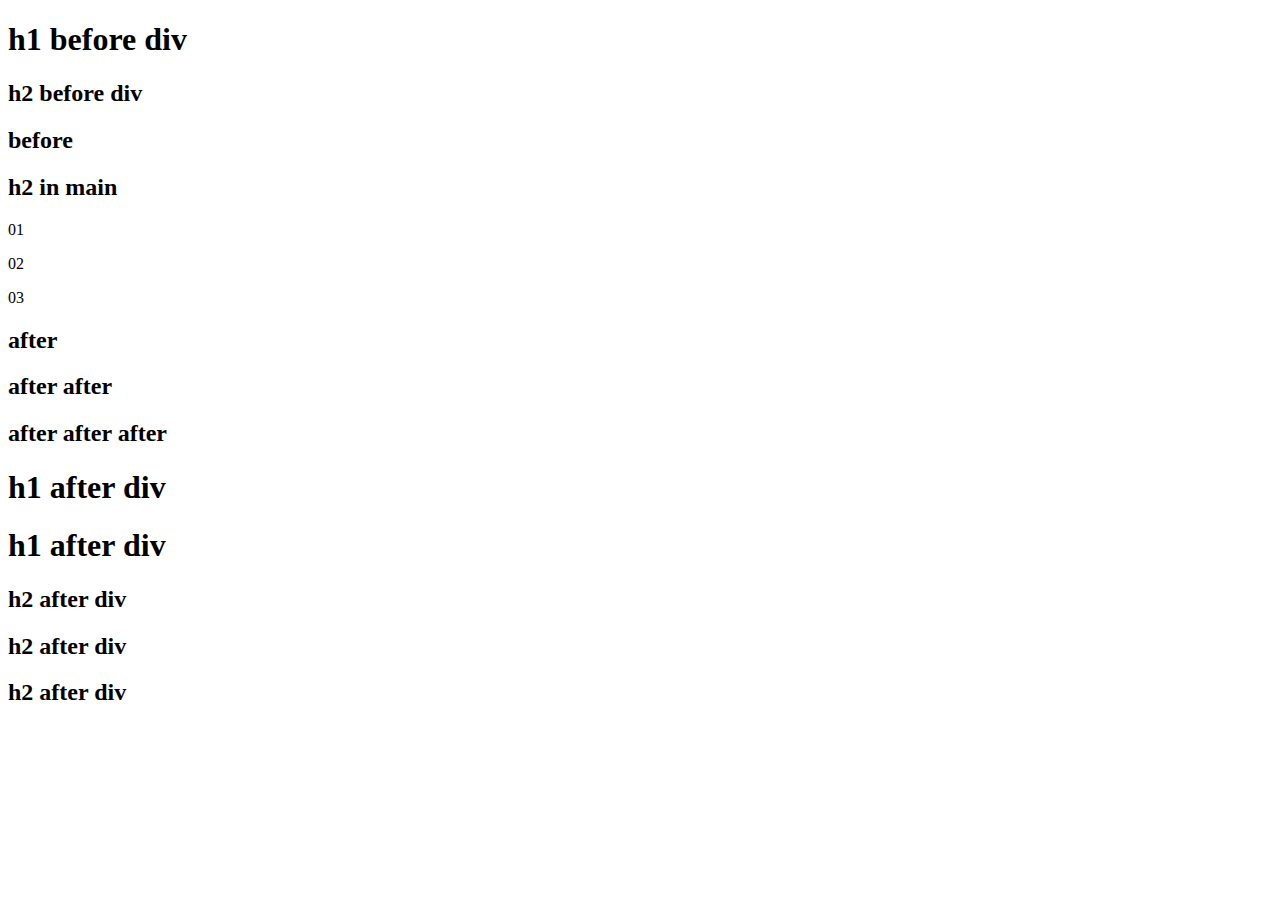
<file: golang-web-dev-master/000_temp/06_html/index.html>
<!DOCTYPE html>
<html lang="en">
<head>
    <meta charset="UTF-8">
    <title>Title</title>
    <style>
        /*div + h1 {color: red;} !*SIBLING first following*!*/
        /*div ~ h2 {color: orange;} !*SIBLING all following*!*/
        /*div > h2 {color: deeppink;} !*CHILDREN first level*!*/
        /*div h2 {color: deeppink;} !*CHILDREN all levels*!*/
    </style>
</head>
<body>
<h1>h1 before div</h1>
<h2>h2 before div</h2>
<div>
    <h2>before</h2>
    <main><h2>h2 in main</h2></main>
    <p>01</p>
    <p>02</p>
    <p>03</p>
    <h2>after</h2>
    <h2>after after</h2>
    <h2 id="test">after after after</h2>
</div>
<h1>h1 after div</h1>
<h1>h1 after div</h1>
<h2>h2 after div</h2>
<h2>h2 after div</h2>
<h2>h2 after div</h2>
</body>
</html>
</file>
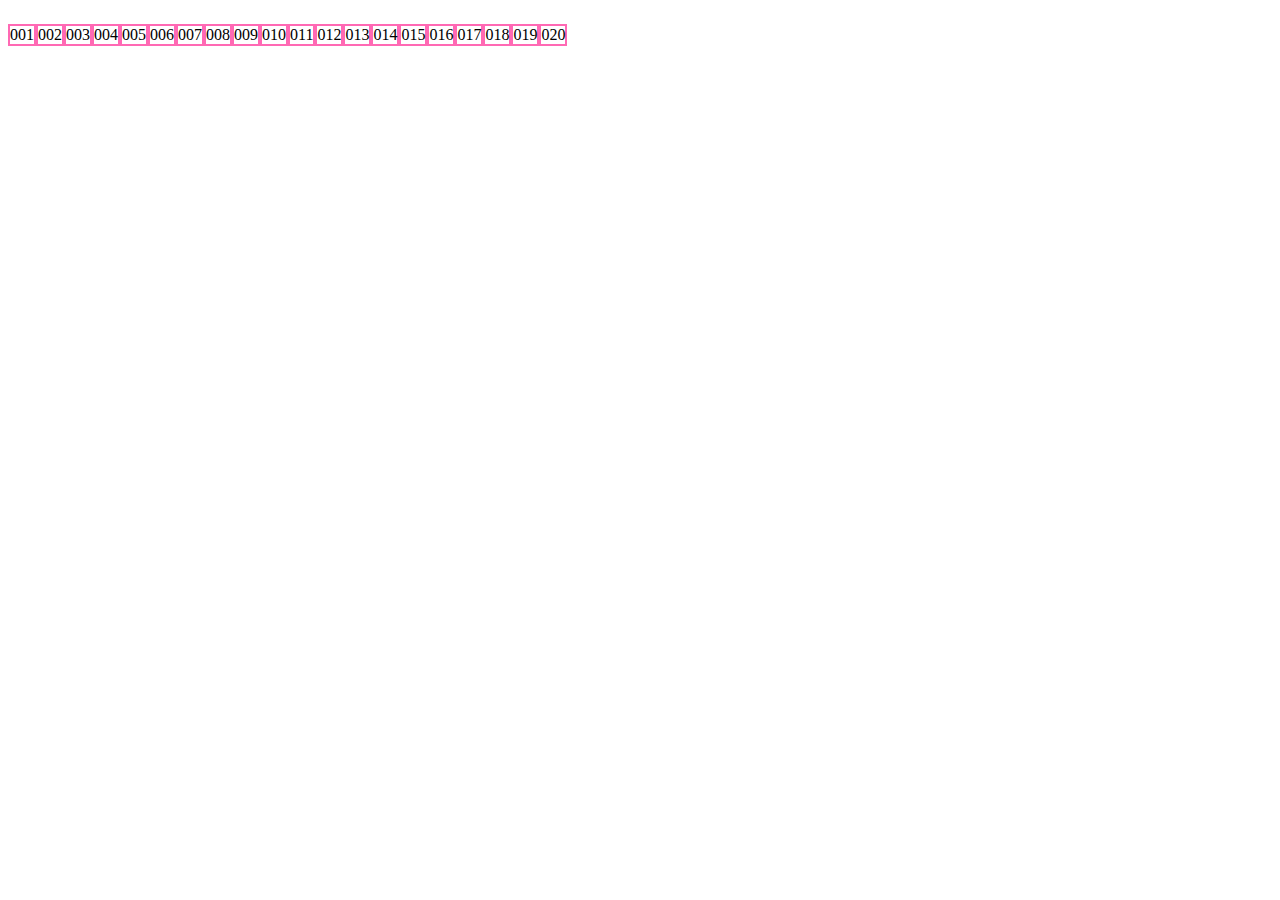
<file: golang-web-dev-master/000_temp/08_flexbox/index.html>
<!DOCTYPE html>
<html lang="en">
<head>
    <meta charset="UTF-8">
    <title>Title</title>
    <link rel="stylesheet" href="main.css">
</head>
<body>

<div class="container">
    <p>001</p><p>002</p><p>003</p><p>004</p><p>005</p><p>006</p><p>007</p><p>008</p><p>009</p><p>010</p><p>011</p><p>
    012</p><p>013</p><p>014</p><p>015</p><p>016</p><p>017</p><p>018</p><p>019</p><p>020</p>
</div>

</body>
</html>
</file>
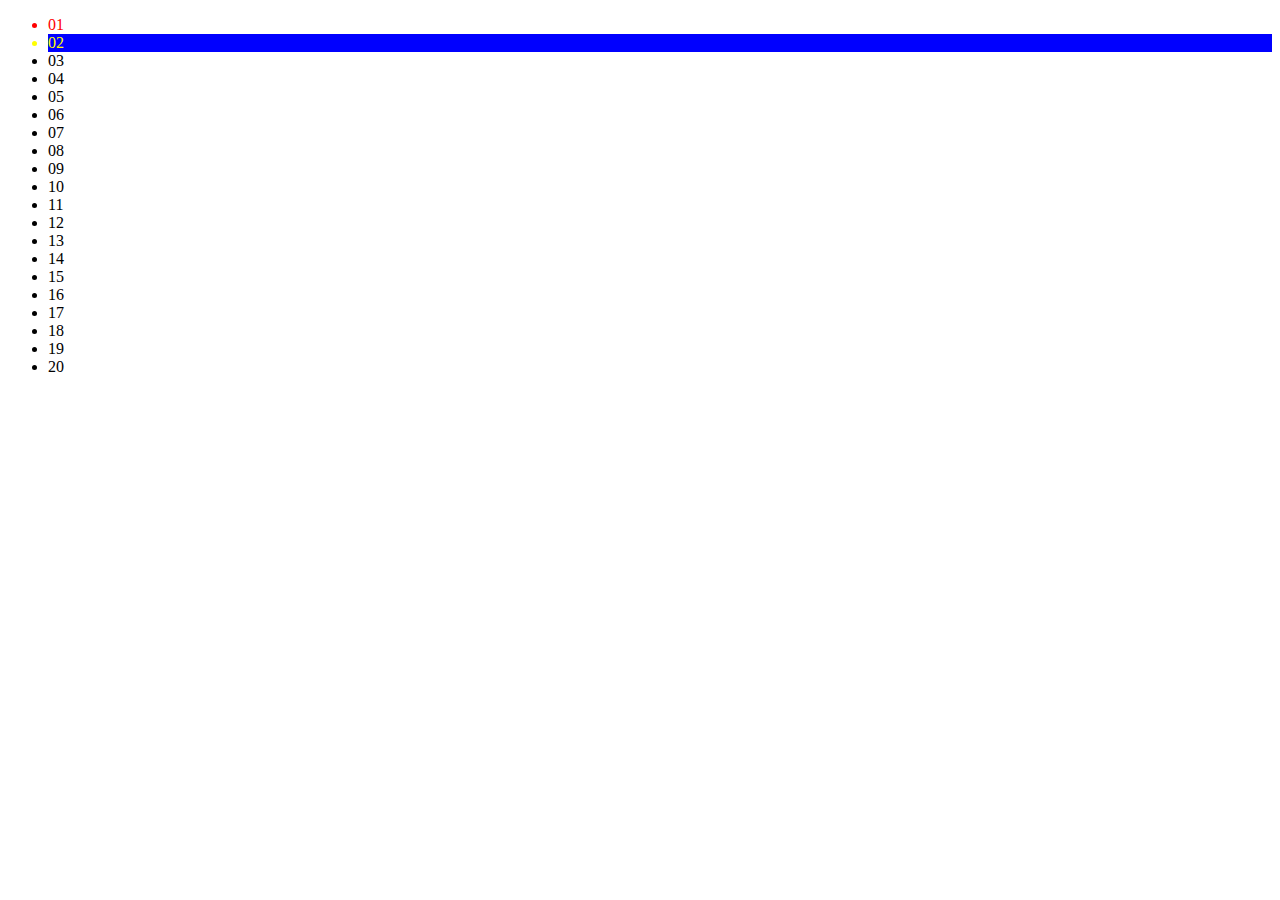
<file: golang-web-dev-master/000_temp/09_child/index.html>
<!DOCTYPE html>
<html lang="en">
<head>
    <meta charset="UTF-8">
    <title>Title</title>
    <link rel="stylesheet" href="main.css">
</head>
<body>
<ul>
    <li>01</li>
    <li>02</li>
    <li>03</li>
    <li>04</li>
    <li>05</li>
    <li>06</li>
    <li>07</li>
    <li>08</li>
    <li>09</li>
    <li>10</li>
    <li>11</li>
    <li>12</li>
    <li>13</li>
    <li>14</li>
    <li>15</li>
    <li>16</li>
    <li>17</li>
    <li>18</li>
    <li>19</li>
    <li>20</li>
</ul>
</body>
</html>
</file>
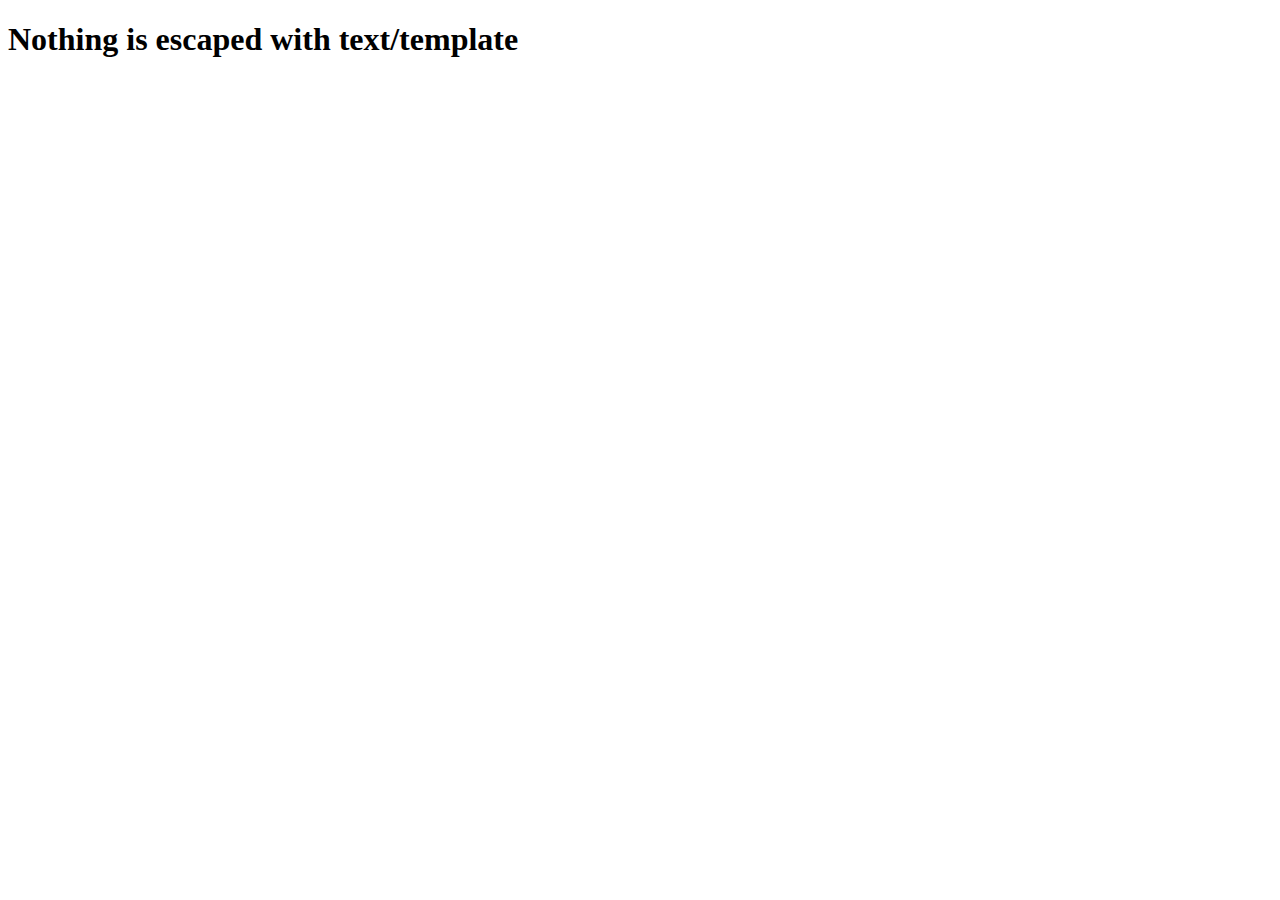
<file: golang-web-dev-master/012_xss/01_text-template_no-escaping/index.html>
<!DOCTYPE html>
<html lang="en">
<head>
    <meta charset="UTF-8">
    <title>Nothing Escaped</title>
</head>
    <body>
        <h1>Nothing is escaped with text/template</h1>
        <script>alert("Yow!");</script>
    </body>
</html>
</file>
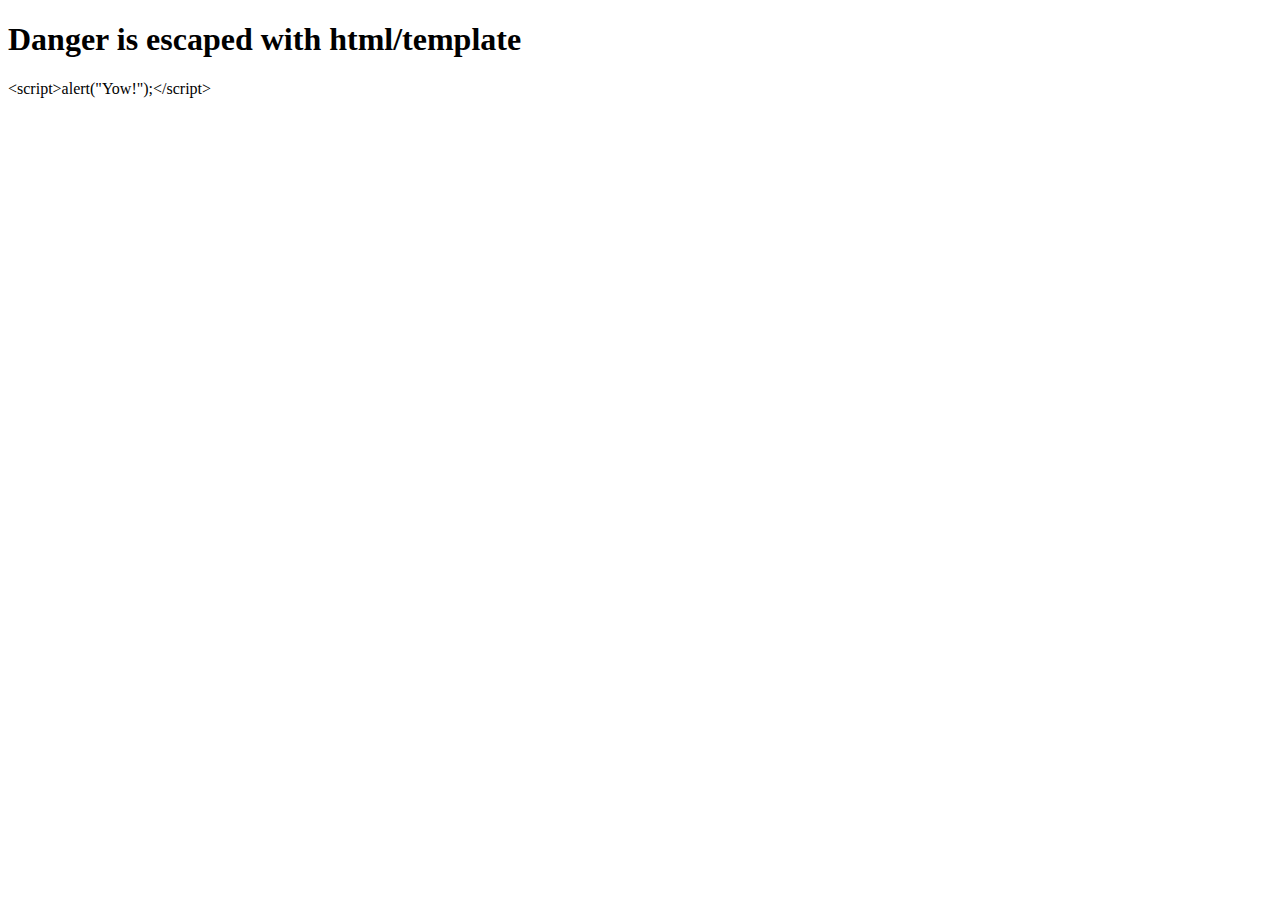
<file: golang-web-dev-master/012_xss/02_html-template_escaping/index.html>
<!DOCTYPE html>
<html lang="en">
<head>
    <meta charset="UTF-8">
    <title>Escaped</title>
</head>
    <body>
        <h1>Danger is escaped with html/template</h1>
        &lt;script&gt;alert(&#34;Yow!&#34;);&lt;/script&gt;
    </body>
</html>
</file>
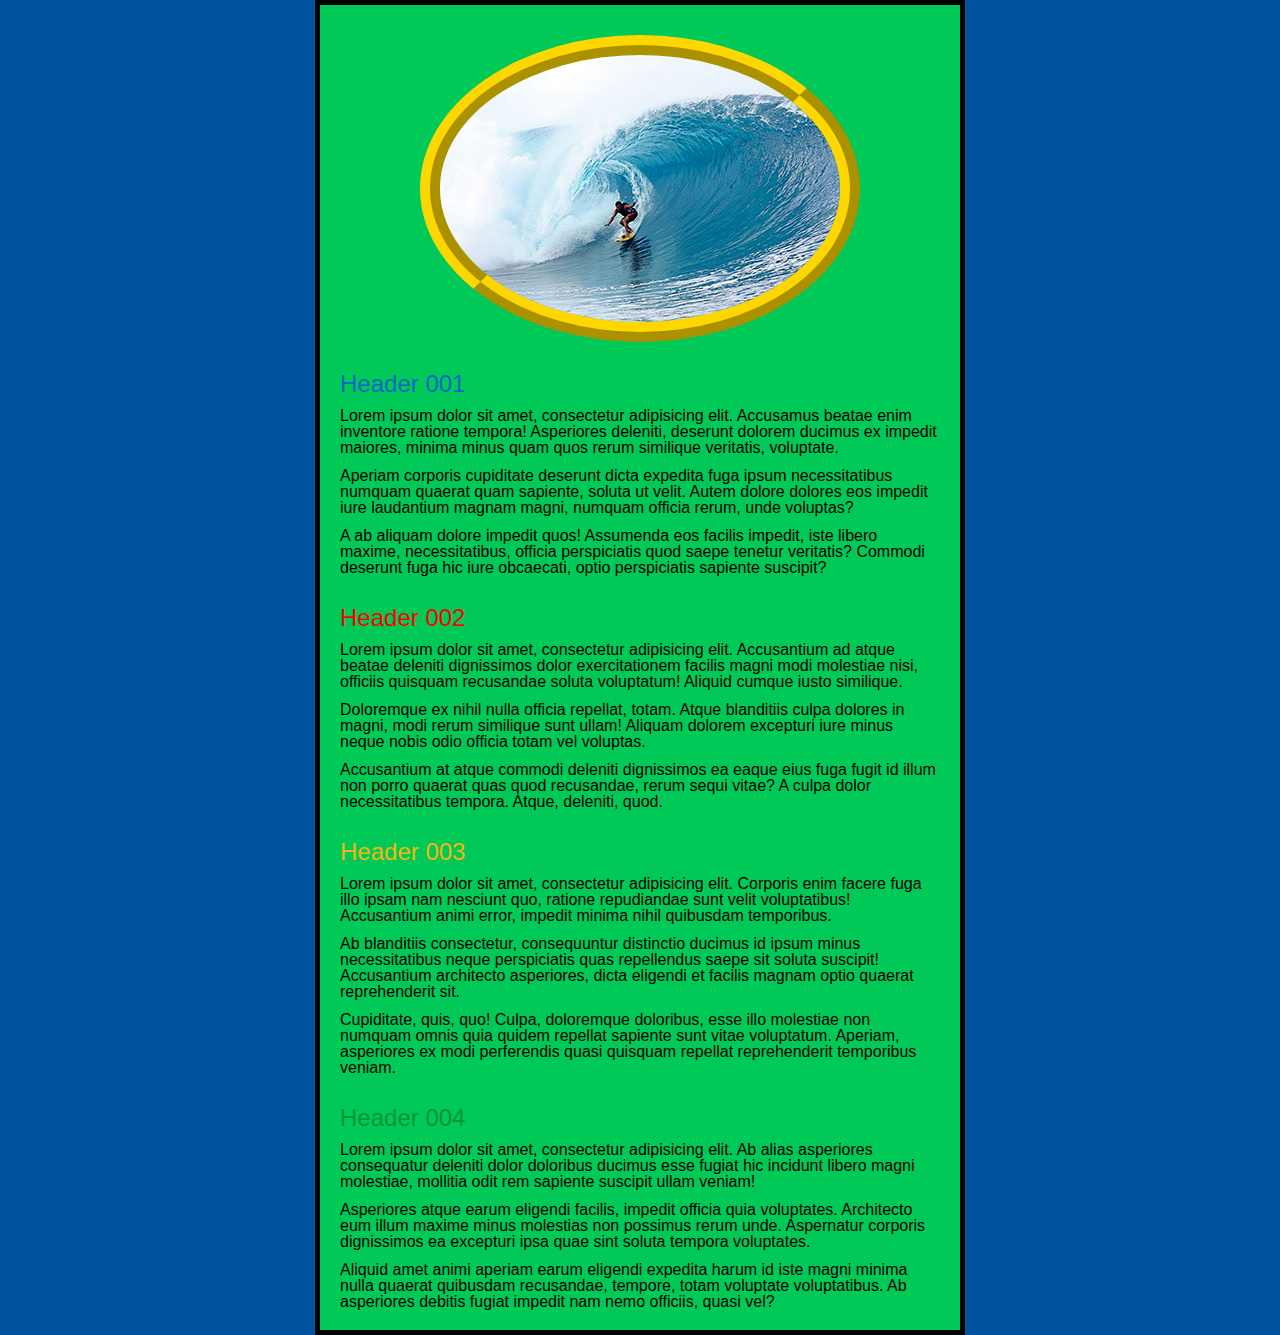
<file: golang-web-dev-master/999_old-code/026_challenge/index.html>
<!DOCTYPE html>
<html lang="en">
<head>
    <meta charset="UTF-8">
    <title></title>
    <link rel="stylesheet" href="css/reset.css">
    <link rel="stylesheet" href="css/main.css">
</head>
<body>

<img src="pic/surf.jpg" alt="A man surfing a wave">

<!-- emmet notation -->
 <!--(h1#element${Header $$$}+p*3>lorem)*4-->
<h1 id="element1">Header 001</h1>

<p>Lorem ipsum dolor sit amet, consectetur adipisicing elit. Accusamus beatae enim inventore ratione tempora! Asperiores
    deleniti, deserunt dolorem ducimus ex impedit maiores, minima minus quam quos rerum similique veritatis,
    voluptate.</p>

<p>Aperiam corporis cupiditate deserunt dicta expedita fuga ipsum necessitatibus numquam quaerat quam sapiente, soluta
    ut velit. Autem dolore dolores eos impedit iure laudantium magnam magni, numquam officia rerum, unde voluptas?</p>

<p>A ab aliquam dolore impedit quos! Assumenda eos facilis impedit, iste libero maxime, necessitatibus, officia
    perspiciatis quod saepe tenetur veritatis? Commodi deserunt fuga hic iure obcaecati, optio perspiciatis sapiente
    suscipit?</p>

<h1 id="element2">Header 002</h1>

<p>Lorem ipsum dolor sit amet, consectetur adipisicing elit. Accusantium ad atque beatae deleniti dignissimos dolor
    exercitationem facilis magni modi molestiae nisi, officiis quisquam recusandae soluta voluptatum! Aliquid cumque
    iusto similique.</p>

<p>Doloremque ex nihil nulla officia repellat, totam. Atque blanditiis culpa dolores in magni, modi rerum similique sunt
    ullam! Aliquam dolorem excepturi iure minus neque nobis odio officia totam vel voluptas.</p>

<p>Accusantium at atque commodi deleniti dignissimos ea eaque eius fuga fugit id illum non porro quaerat quas quod
    recusandae, rerum sequi vitae? A culpa dolor necessitatibus tempora. Atque, deleniti, quod.</p>

<h1 id="element3">Header 003</h1>

<p>Lorem ipsum dolor sit amet, consectetur adipisicing elit. Corporis enim facere fuga illo ipsam nam nesciunt quo,
    ratione repudiandae sunt velit voluptatibus! Accusantium animi error, impedit minima nihil quibusdam temporibus.</p>

<p>Ab blanditiis consectetur, consequuntur distinctio ducimus id ipsum minus necessitatibus neque perspiciatis quas
    repellendus saepe sit soluta suscipit! Accusantium architecto asperiores, dicta eligendi et facilis magnam optio
    quaerat reprehenderit sit.</p>

<p>Cupiditate, quis, quo! Culpa, doloremque doloribus, esse illo molestiae non numquam omnis quia quidem repellat
    sapiente sunt vitae voluptatum. Aperiam, asperiores ex modi perferendis quasi quisquam repellat reprehenderit
    temporibus veniam.</p>

<h1 id="element4">Header 004</h1>

<p>Lorem ipsum dolor sit amet, consectetur adipisicing elit. Ab alias asperiores consequatur deleniti dolor doloribus
    ducimus esse fugiat hic incidunt libero magni molestiae, mollitia odit rem sapiente suscipit ullam veniam!</p>

<p>Asperiores atque earum eligendi facilis, impedit officia quia voluptates. Architecto eum illum maxime minus molestias
    non possimus rerum unde. Aspernatur corporis dignissimos ea excepturi ipsa quae sint soluta tempora voluptates.</p>

<p>Aliquid amet animi aperiam earum eligendi expedita harum id iste magni minima nulla quaerat quibusdam recusandae,
    tempore, totam voluptate voluptatibus. Ab asperiores debitis fugiat impedit nam nemo officiis, quasi vel?</p>

</body>
</html>
</file>
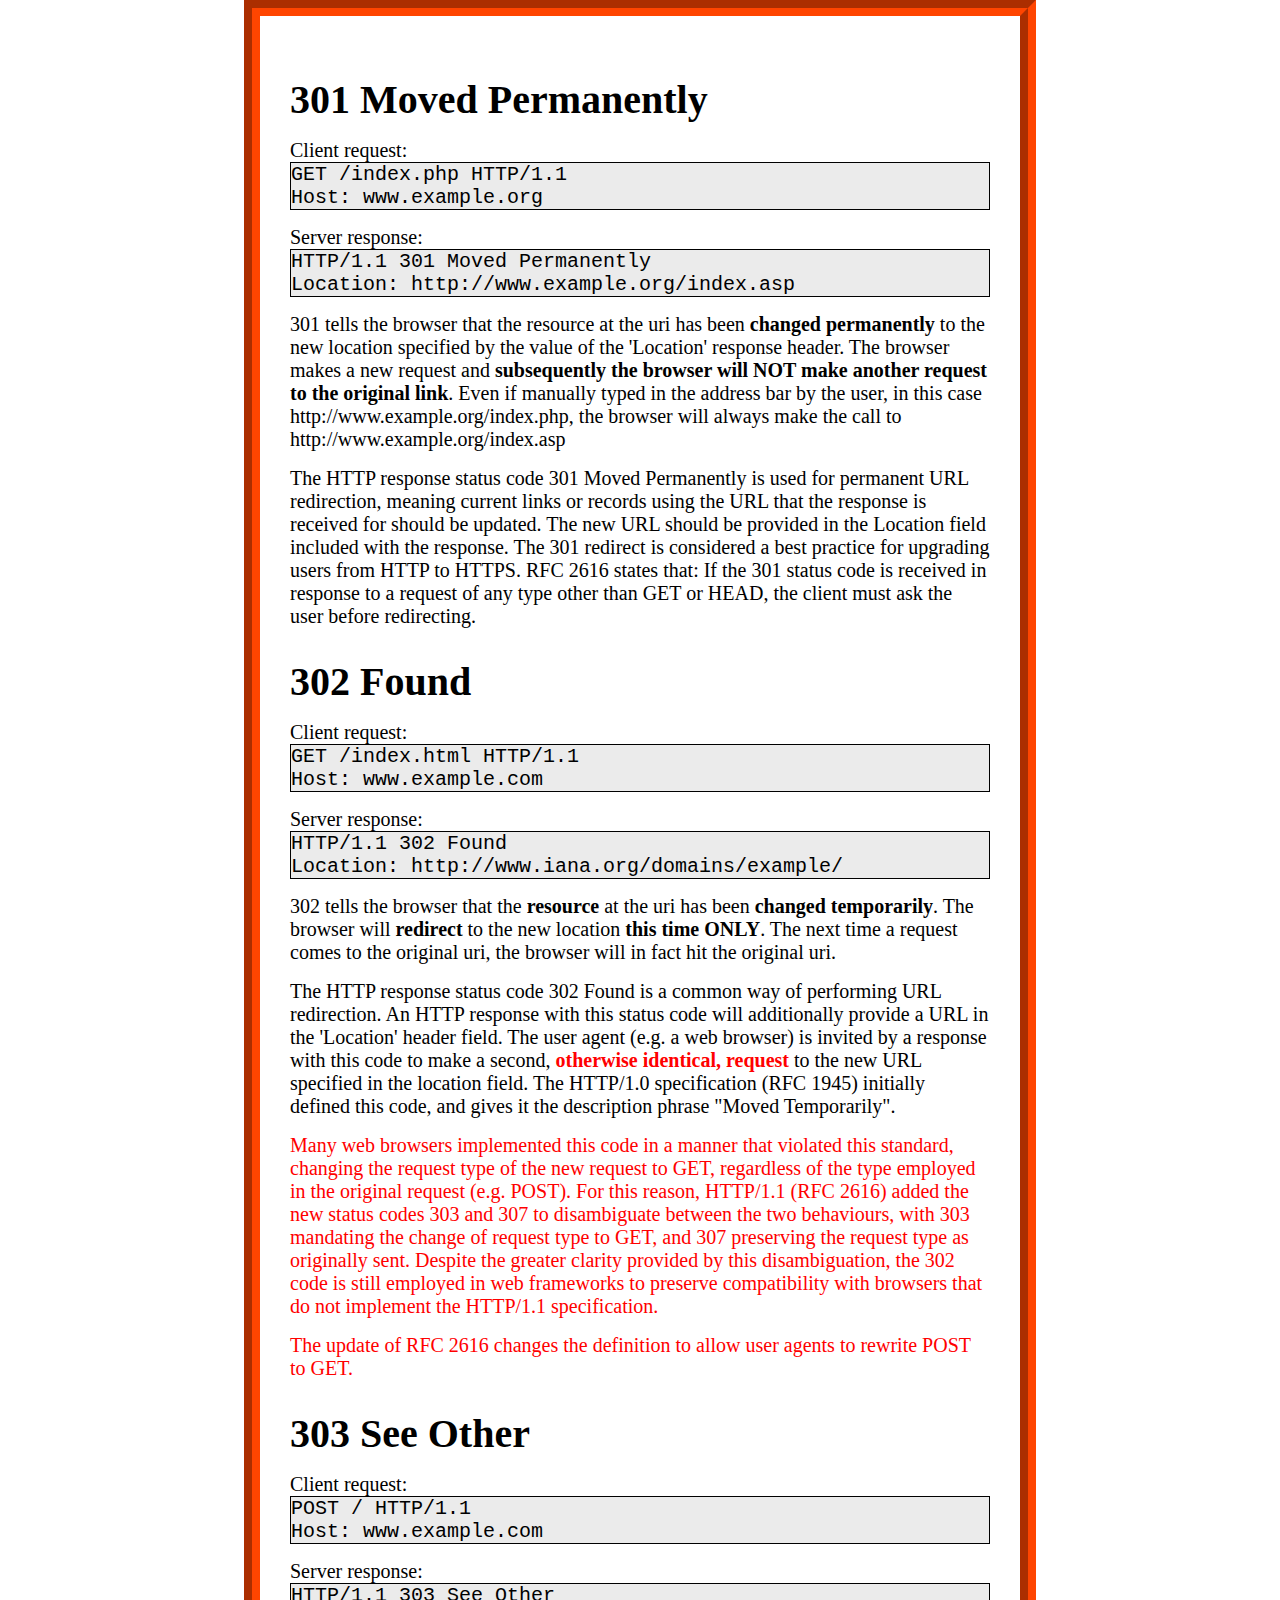
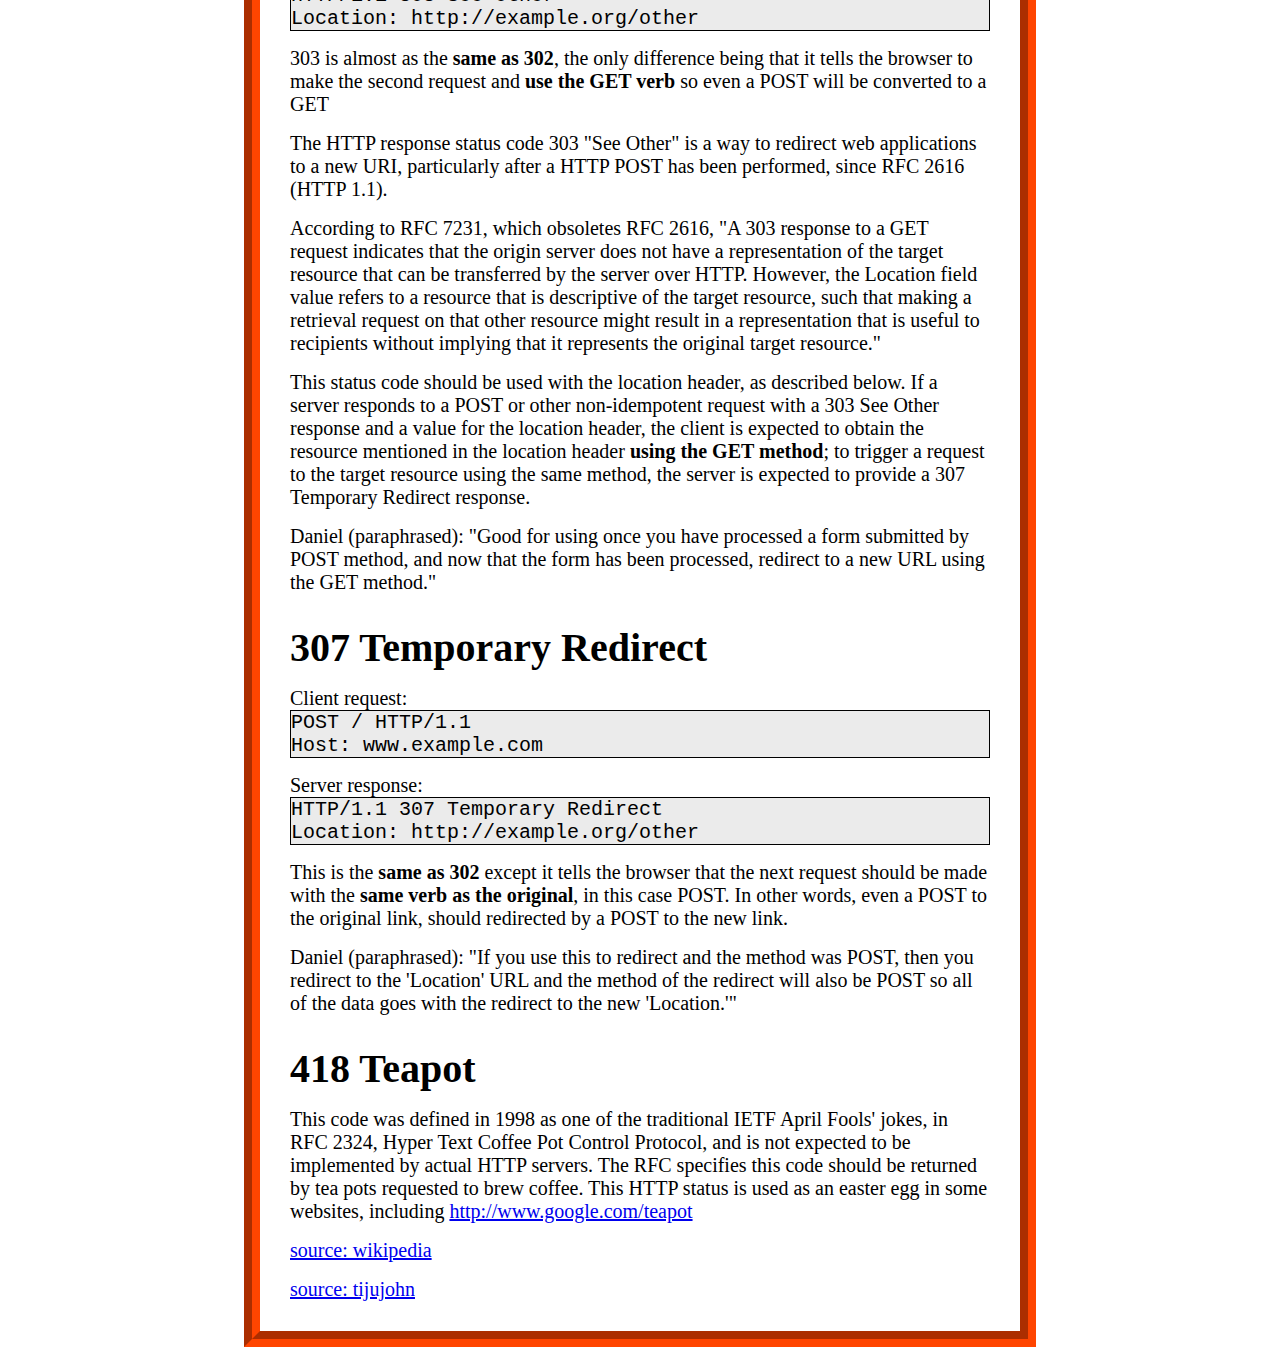
<file: golang-web-dev-master/999_old-code/045_redirects/index.html>
<!DOCTYPE html>
<html lang="en">
<head>
    <meta charset="UTF-8">
    <title>Title</title>
    <style>
        html {
            font-size: 20px;
        }

        body {
            max-width: 700px;
            padding: 30px;
            border: 16px groove orangered;
            margin: 0 auto;
        }

        h1, p, pre {
            padding: 0;
            border: 0;
            margin: 0;
        }

        h1 {
            margin: 30px 0 0 0;
        }

        p {
            margin: 16px 0 0 0;
        }

        pre {
            background-color: rgba(211, 211, 211, 0.45);
            border: 1px solid black;
        }

        .discord {
            color: red;
        }
    </style>
</head>
<body>

<h1>301 Moved Permanently</h1>
<p>Client request:</p>
<pre>
GET /index.php HTTP/1.1
Host: www.example.org
</pre>
<p>Server response:</p>
<pre>
HTTP/1.1 301 Moved Permanently
Location: http://www.example.org/index.asp
</pre>
<p>301 tells the browser that the resource at the uri has been <strong>changed permanently</strong> to the new location specified by the value of the 'Location' response header. The browser makes a new request and <strong>subsequently the browser will NOT make another request to the original link</strong>. Even if manually typed in the address bar by the user, in this case http://www.example.org/index.php, the browser will always make the call to http://www.example.org/index.asp</p>
<p>The HTTP response status code 301 Moved Permanently is used for permanent URL redirection, meaning current links or records using the URL that the response is received for should be updated. The new URL should be provided in the Location field included with the response. The 301 redirect is considered a best practice for upgrading users from HTTP to HTTPS. RFC 2616 states that: If the 301 status code is received in response to a request of any type other than GET or HEAD, the client must ask the user before redirecting.</p>


<h1>302 Found</h1>
<p>Client request:</p>
<pre>
GET /index.html HTTP/1.1
Host: www.example.com
</pre>
<p>Server response:</p>
<pre>
HTTP/1.1 302 Found
Location: http://www.iana.org/domains/example/
</pre>
<p>302 tells the browser that the <strong>resource</strong> at the uri has been <strong>changed temporarily</strong>. The browser will <strong>redirect</strong> to the new location <strong>this time ONLY</strong>. The next time a request comes to the original uri, the browser will in fact hit the original uri.</p>
<p>The HTTP response status code 302 Found is a common way of performing URL redirection. An HTTP response with this status code will additionally provide a URL in the 'Location' header field. The user agent (e.g. a web browser) is invited by a response with this code to make a second, <strong class="discord">otherwise identical, request</strong> to the new URL specified in the location field. The HTTP/1.0 specification (RFC 1945) initially defined this code, and gives it the description phrase "Moved Temporarily".</p>
<p class="discord">Many web browsers implemented this code in a manner that violated this standard, changing the request type of the new request to GET, regardless of the type employed in the original request (e.g. POST). For this reason, HTTP/1.1 (RFC 2616) added the new status codes 303 and 307 to disambiguate between the two behaviours, with 303 mandating the change of request type to GET, and 307 preserving the request type as originally sent. Despite the greater clarity provided by this disambiguation, the 302 code is still employed in web frameworks to preserve compatibility with browsers that do not implement the HTTP/1.1 specification.</p>
<p class="discord">The update of RFC 2616 changes the definition to allow user agents to rewrite POST to GET.</p>

<h1>303 See Other</h1>
<p>Client request:</p>
<pre>
POST / HTTP/1.1
Host: www.example.com
</pre>
<p>Server response:</p>
<pre>
HTTP/1.1 303 See Other
Location: http://example.org/other
</pre>
<p>303 is almost as the <strong>same as 302</strong>, the only difference being that it tells the browser to make the second request and <strong>use the GET verb</strong> so even a POST will be converted to a GET</p>
<p>The HTTP response status code 303 "See Other" is a way to redirect web applications to a new URI, particularly after a HTTP POST has been performed, since RFC 2616 (HTTP 1.1).</p>

<p> According to RFC 7231, which obsoletes RFC 2616, "A 303 response to a GET request indicates that the origin server does not have a representation of the target resource that can be transferred by the server over HTTP. However, the Location field value refers to a resource that is descriptive of the target resource, such that making a retrieval request on that other resource might result in a representation that is useful to recipients without implying that it represents the original target resource."</p>

<p>This status code should be used with the location header, as described below. If a server responds to a POST or other non-idempotent request with a 303 See Other response and a value for the location header, the client is expected to obtain the resource mentioned in the location header <strong>using the GET method</strong>; to trigger a request to the target resource using the same method, the server is expected to provide a 307 Temporary Redirect response.</p>
<p>Daniel (paraphrased): "Good for using once you have processed a form submitted by POST method, and now that the form has been processed, redirect to a new URL using the GET method."</p>

<h1>307 Temporary Redirect</h1>
<p>Client request:</p>
<pre>
POST / HTTP/1.1
Host: www.example.com
</pre>
<p>Server response:</p>
<pre>
HTTP/1.1 307 Temporary Redirect
Location: http://example.org/other
</pre>
<p>This is the <strong>same as 302</strong> except it tells the browser that the next request should be made with the <strong>same verb as the original</strong>, in this case POST. In other words, even a POST to the original link, should redirected by a POST to the new link.</p>
<p>Daniel (paraphrased): "If you use this to redirect and the method was POST, then you redirect to the 'Location' URL and the method of the redirect will also be POST so all of the data goes with the redirect to the new 'Location.'"</p>

<h1>418 Teapot</h1>
<p>This code was defined in 1998 as one of the traditional IETF April Fools' jokes, in RFC 2324, Hyper Text Coffee Pot Control Protocol, and is not expected to be implemented by actual HTTP servers. The RFC specifies this code should be returned by tea pots requested to brew coffee. This HTTP status is used as an easter egg in some websites, including <a href="http://www.google.com/teapot">http://www.google.com/teapot</a></p>


<p><a href="https://en.wikipedia.org/wiki/HTTP_301">source: wikipedia</a></p>

<p><a href="http://blogs.msdn.com/b/tijujohn/archive/2012/06/01/different-redirect-http-response-status-codes-and-how-the-browser-should-react-301-vs-302-vs-303-vs-307.aspx">source: tijujohn</a></p>
</body>
</html>
</file>
<file: golang-web-dev-master/000_temp/08_flexbox/main.css>
.container {
    display: flex;
    flex-flow: row wrap;
}

p {
    border: 2px solid hotpink;
}
</file>
<file: golang-web-dev-master/000_temp/09_child/main.css>
li:first-child {
    color: red;
}

li:nth-child(2) {
    color: yellow;
    background-color: blue;
}
</file>
<file: golang-web-dev-master/999_old-code/026_challenge/css/main.css>
html {
    font-family: 'Open Sans', sans-serif;
    background-color: #00539F;
}

body {
    width: 600px;
    margin: 0 auto;
    background-color: #00C957;
    padding: 0 20px 20px 20px;
    border: 5px solid black;
}

img {
    display: block;
    margin: 30px auto;
    border-radius: 100%;
    border: 20px ridge gold;
}

h1 {
    font-size: 24px;
    margin-top: 30px;
}

p {
    font-size: 16px;
    margin-top: 12px;
}

#element1 {
    color: #0266C8;
}

#element2 {
    color: #F90101;
}

#element3 {
    color: #F2B50F;
}

#element4 {
    color: #00933B;
}
</file>
